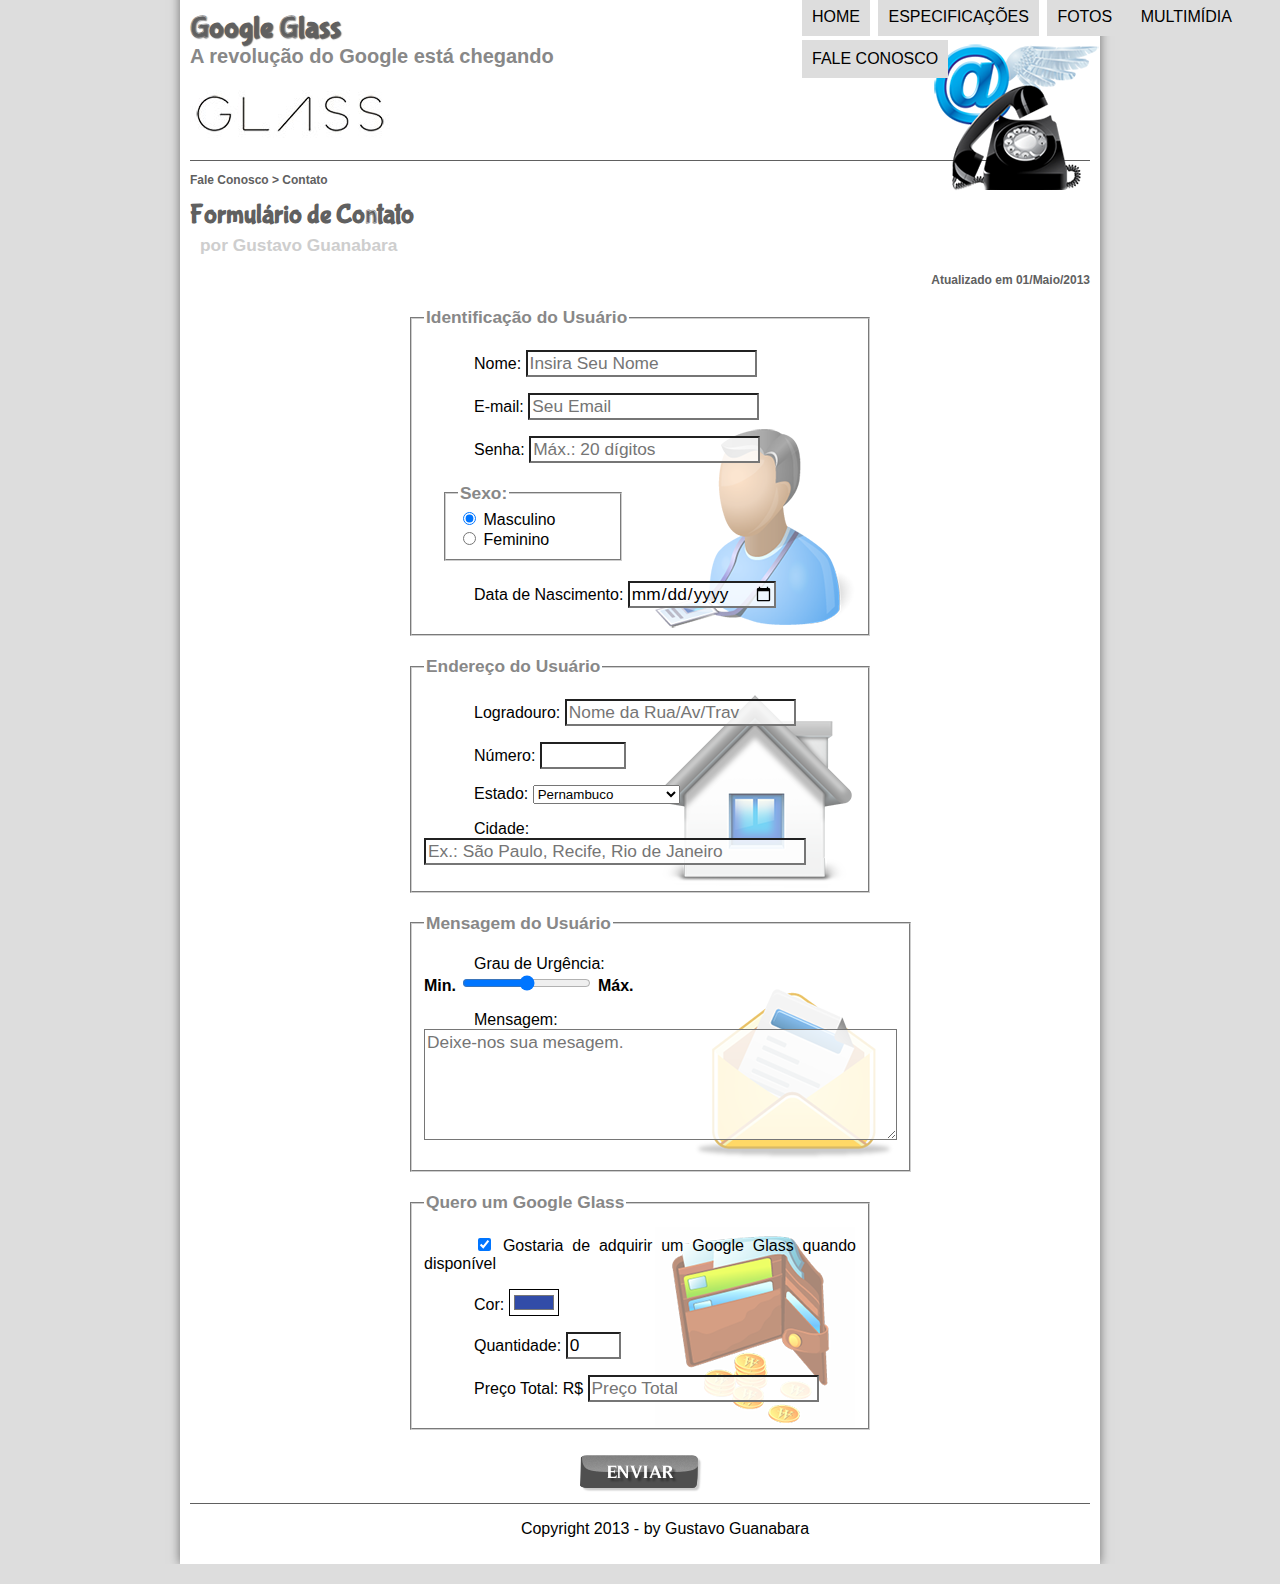
<file: fale-conosco.html>
<!DOCTYPE html>
<html lang="pt-BR">
<head>
    <meta charset="UTF-8">
    <meta http-equiv="X-UA-Compatible" content="IE=edge">
    <meta name="viewport" content="width=device-width, initial-scale=1.0">
    <title>Tudo Sobre Google Glass</title>

    <link rel="stylesheet" href="_css/estilo.css">
    <link rel="stylesheet" href="_css/form.css">
</head>
<body>
    <div id="interface">
        <header id="cabecalho">

            <h1>Google Glass</h1>
            <h2>A revolução do Google está chegando</h2>

            <img id="icone" src="_imagens/contato.png" alt="Óculos Google Glass">

            <nav id="menu">
                <h1>Menu Principal</h1>

                <ul>
                    <li onmouseover="mudarFoto('_imagens/home.png')" onmouseout="mudarFoto('_imagens/contato.png')"><a href="index.html">Home</a></li>

                    <li onmouseover="mudarFoto('_imagens/especificacoes.png')" onmouseout="mudarFoto('_imagens/contato.png')"><a href="specs.html">Especificações</a></li>

                    <li onmouseover="mudarFoto('_imagens/fotos.png')" onmouseout="mudarFoto('_imagens/contato.png')"><a href="fotos.html">fotos</a></li>

                    <li onmouseover="mudarFoto('_imagens/multimidia.png')" onmouseout="mudarFoto('_imagens/contato.png')"><a href="multimidia.html">Multimídia</a></li>

                    <li onmouseover="mudarFoto('_imagens/contato.png')" onmouseout="mudarFoto('_imagens/contato.png')"><a href="fale-conosco.html">Fale conosco</a></li>
                </ul>
            </nav>
        </header>

        <section id="corpo-full">
            <article id="noticia-principal">
                <header id="cabecalho-artigo">
                    <h3>Fale Conosco > Contato</h3>
                    <h1>Formulário de Contato</h1>
                    <h2>por Gustavo Guanabara</h2>
                    <h3 class="direita">Atualizado em 01/Maio/2013</h3>
                </header>

                <form id="fContato" method="post" oninput="calc()">
                    <fieldset id="usuario">
                        <legend>Identificação do Usuário</legend>
                            <p>
                                <label for="cNome">Nome:</label>
                                <input type="text" name="tNome" id="cNome" placeholder="Insira Seu Nome">
                            </p>

                            <p>
                                <label for="cEmail">E-mail:</label> <input type="email" name="tEmail" id="cEmail" placeholder="Seu Email">
                            </p>

                            <p>
                                <label for="cSenha">Senha:</label> <input type="password" name="tSenha" id="cSenha" maxlength="20" placeholder="Máx.: 20 dígitos">
                            </p>
                        <fieldset id="sexo">
                            <legend>Sexo:</legend>
                            <input type="radio" name="tSexo" id="cMasc" checked>
                            <label for="cMasc">Masculino</label><br>

                            <input type="radio" name="tSexo" id="cFem">
                            <label for="cFem">Feminino</label>
                        </fieldset>
                            <p>
                                <label for="cData">Data de Nascimento:</label>
                                <input type="date" name="tData" id="cData">
                            </p>
                        </fieldset>

                    <fieldset id="endereco">
                        <legend>Endereço do Usuário</legend>
                        <p>
                            <label for="cRua">Logradouro:</label>
                            <input type="text" name="tRua" id="cRua" placeholder="Nome da Rua/Av/Trav">
                        </p>

                        <p>
                            <label for="cNum"> Número:</label>
                            <input type="number" name="tNum" id="cNum" min="0" max="9999">
                        </p>

                        <p>
                            <label for="cEst">Estado:</label>
                            <select name="tEst" id="cEst">
                                <optgroup label="Sudeste">
                                    <option value="RJ">Rio de Janeiro</option>
                                    <option value="SP">São Paulo</option>
                                    <option value="MG">Minas Gerais</option>
                                </optgroup>

                                <optgroup label="Sul">
                                    <option value="PR">Paraná</option>
                                    <option value="SC">Santa Catarina</option>
                                    <option value="RS">Rio Grande do Sul</option>
                                </optgroup>

                                <optgroup label="Nordeste">
                                    <option value="PE" selected>Pernambuco</option>
                                    <option value="BA">Bahia</option>
                                    <option value="CE">Ceará</option>
                                </optgroup>
                            </select>
                        </p>

                        <p>
                            <label for="cCid">Cidade:</label>
                            <input type="text" name="tCid" id="cCid" placeholder="Ex.: São Paulo, Recife, Rio de Janeiro" size="35" list="cidades">
                            <datalist id="cidades">
                                <option value="Rio de Janeiro"></option>
                                <option value="Nova Iguaçu"></option>
                                <option value="Niterói"></option>
                                <option value="Belfort Roxo"></option>
                                <option value="Recife"></option>
                                <option value="Olinda"></option>
                                <option value="João Pessoa"></option>
                            </datalist>
                        </p>
                    </fieldset>

                    <fieldset id="mensagem">
                        <legend>Mensagem do Usuário</legend>
                        <p>
                            <label for="cUrg">Grau de Urgência:</label><br>
                            <strong>Min.</strong>
                            <input type="range" name="tUrg" id="cUrg" min="0" max="10">
                            <strong>Máx.</strong>
                        </p>

                        <p>
                            <label for="cMsg">Mensagem:</label>
                            <textarea name="tMsg" id="cMsg" cols="45" rows="5" placeholder="Deixe-nos sua mesagem."></textarea>
                        </p>
                    </fieldset>

                    <fieldset id="pedido">
                        <legend>Quero um Google Glass</legend>
                        <p>
                            <input type="checkbox" name="tPed" id="cPed" checked>
                            <label for="cPed">Gostaria de adquirir um Google Glass quando disponível</label>
                        </p>

                        <p>
                            <label for="cCor">Cor:</label>
                            <input type="color" name="tCor" id="cCor" value="#324ca8">
                        </p>

                        <p>
                            <label for="cQtd">Quantidade:</label>
                            <input type="number" name="tQtd" id="cQtd" min="0" max="5" value="0">
                        </p>

                        <p>
                            <label for="cTot">Preço Total: R$</label>
                            <input type="text" name="tTot" id="cTot" readonly placeholder="Preço Total">
                        </p>
                    </fieldset>

                    <input class="btn" type="image" src="_imagens/botao-enviar.png">
                </form>
            </article>
        </section>

        <footer id="rodape">
            <p>Copyright 2013 - by Gustavo Guanabara</p>
        </footer>
    </div>

    <script src="_javascript/funcoes.js"></script>

    <script>
        function calc() {
            var qtd = parseInt(document.querySelector('#cQtd').value)
            var tot = qtd * 1500

            document.querySelector('#cTot').value = tot
        }
    </script>
</body>
</html>
</file>
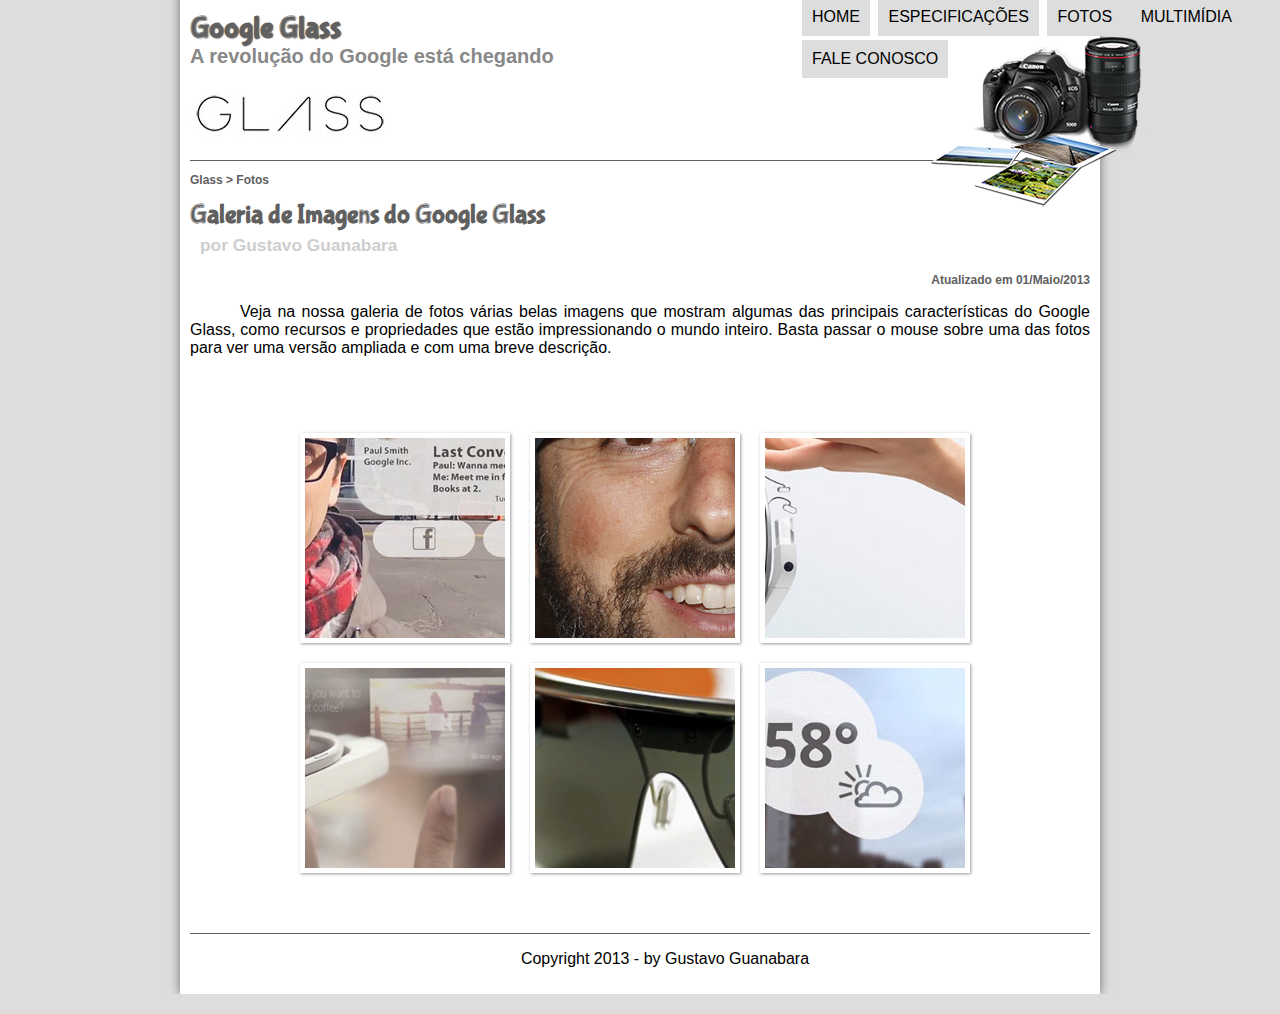
<file: fotos.html>
<!DOCTYPE html>
<html lang="pt-BR">
<head>
    <meta charset="UTF-8">
    <meta http-equiv="X-UA-Compatible" content="IE=edge">
    <meta name="viewport" content="width=device-width, initial-scale=1.0">
    <title>Tudo Sobre Google Glass</title>

    <link rel="stylesheet" href="_css/estilo.css">
    <link rel="stylesheet" href="_css/fotos.css">
</head>
<body>
    <div id="interface">

        <header id="cabecalho">

            <h1>Google Glass</h1>
            <h2>A revolução do Google está chegando</h2>

            <img id="icone" src="_imagens/fotos.png" alt="Óculos Google Glass">

            <nav id="menu">
                <h1>Menu Principal</h1>

                <ul>
                    <li onmouseover="mudarFoto('_imagens/home.png')" onmouseout="mudarFoto('_imagens/fotos.png')"><a href="index.html">Home</a></li>

                    <li onmouseover="mudarFoto('_imagens/especificacoes.png')" onmouseout="mudarFoto('_imagens/fotos.png')"><a href="specs.html">Especificações</a></li>

                    <li onmouseover="mudarFoto('_imagens/fotos.png')" onmouseout="mudarFoto('_imagens/fotos.png')"><a href="fotos.html">fotos</a></li>

                    <li onmouseover="mudarFoto('_imagens/multimidia.png')" onmouseout="mudarFoto('_imagens/fotos.png')"><a href="multimidia.html">Multimídia</a></li>

                    <li onmouseover="mudarFoto('_imagens/contato.png')" onmouseout="mudarFoto('_imagens/fotos.png')"><a href="fale-conosco.html">Fale conosco</a></li>
                </ul>
            </nav>
        </header>

        <section id="corpo-full">
            <article id="noticia-principal">
                <header id="cabecalho-artigo">
                    <h3>Glass > Fotos</h3>
                    <h1>Galeria de Imagens do Google Glass</h1>
                    <h2>por Gustavo Guanabara</h2>
                    <h3 class="direita">Atualizado em 01/Maio/2013</h3>
                </header>

                <p>
                    Veja na nossa galeria de fotos várias belas imagens que mostram algumas das principais características do Google Glass, como recursos e propriedades que estão impressionando o mundo inteiro. Basta passar o mouse sobre uma das fotos para ver uma versão ampliada e com uma breve descrição.
                </p>
                
                <ul id="album-fotos">
                    <li id="foto01"><span>Agenda e lembretes</span></li>
                    <li id="foto02"><span>Sergey Brin usando o Glass</span></li>
                    <li id="foto03"><span>Leve e compacto</span></li>
                    <li id="foto04"><span>Sensação de uma tela de 50"</span></li>
                    <li id="foto05"><span>Vários tipos de lente</span></li>
                    <li id="foto06"><span>Informações importantes</span></li>
                </ul>
            </article>
        </section>

        <footer id="rodape">
            <p>Copyright 2013 - by Gustavo Guanabara</p>
        </footer>

    </div>

    <script src="_javascript/funcoes.js"></script>

</body>
</html>
</file>
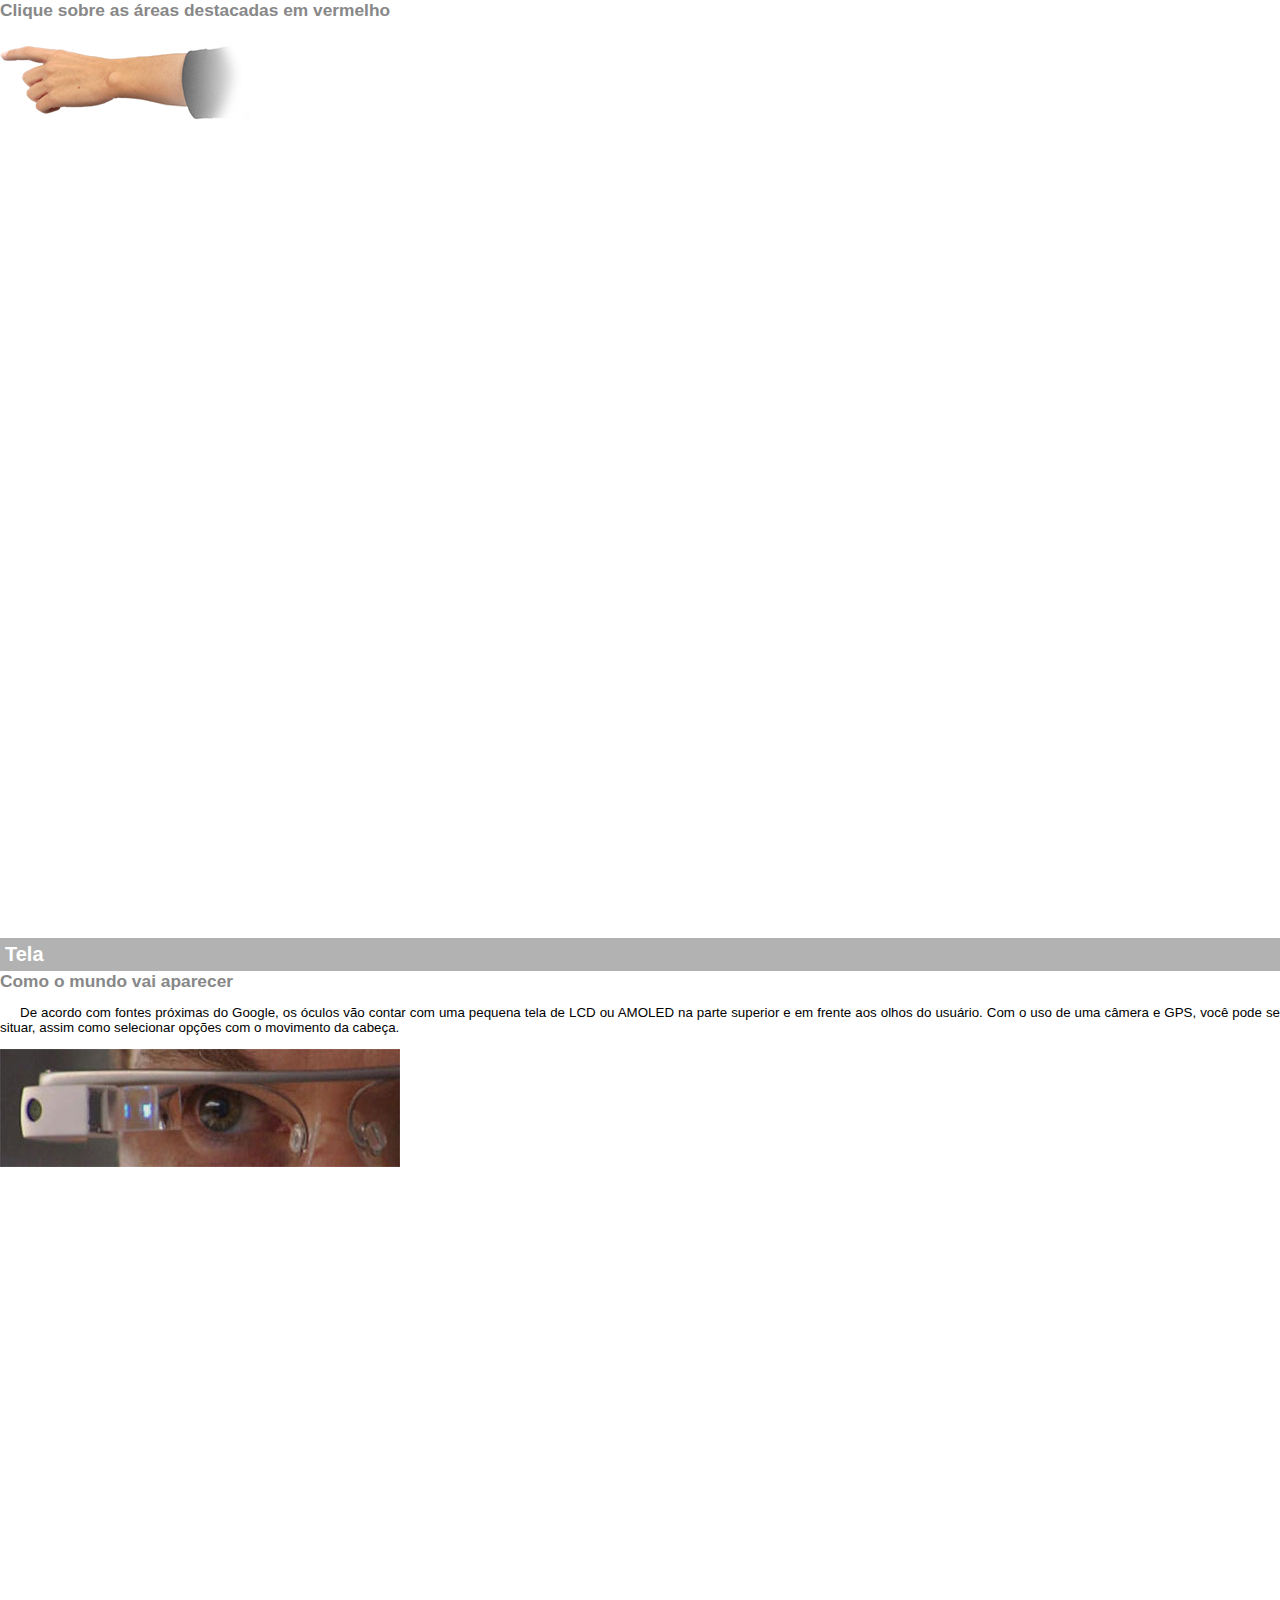
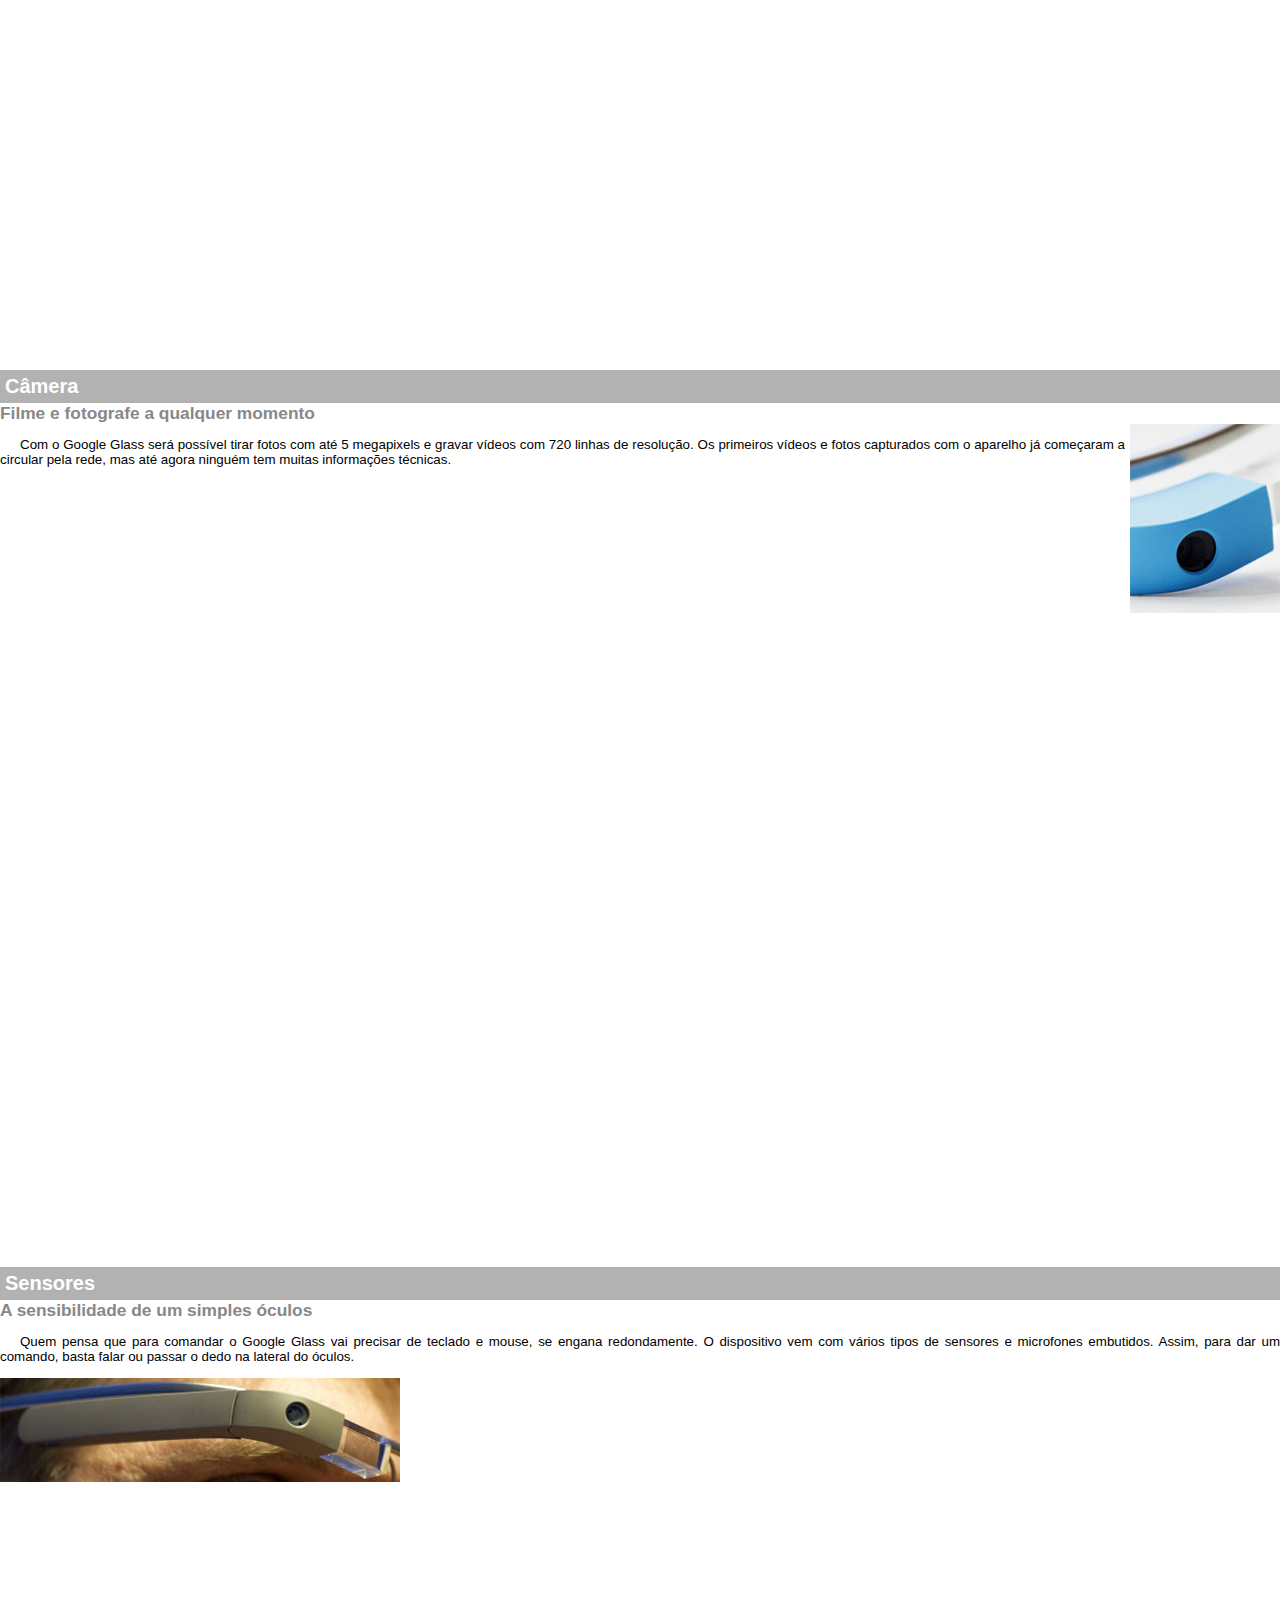
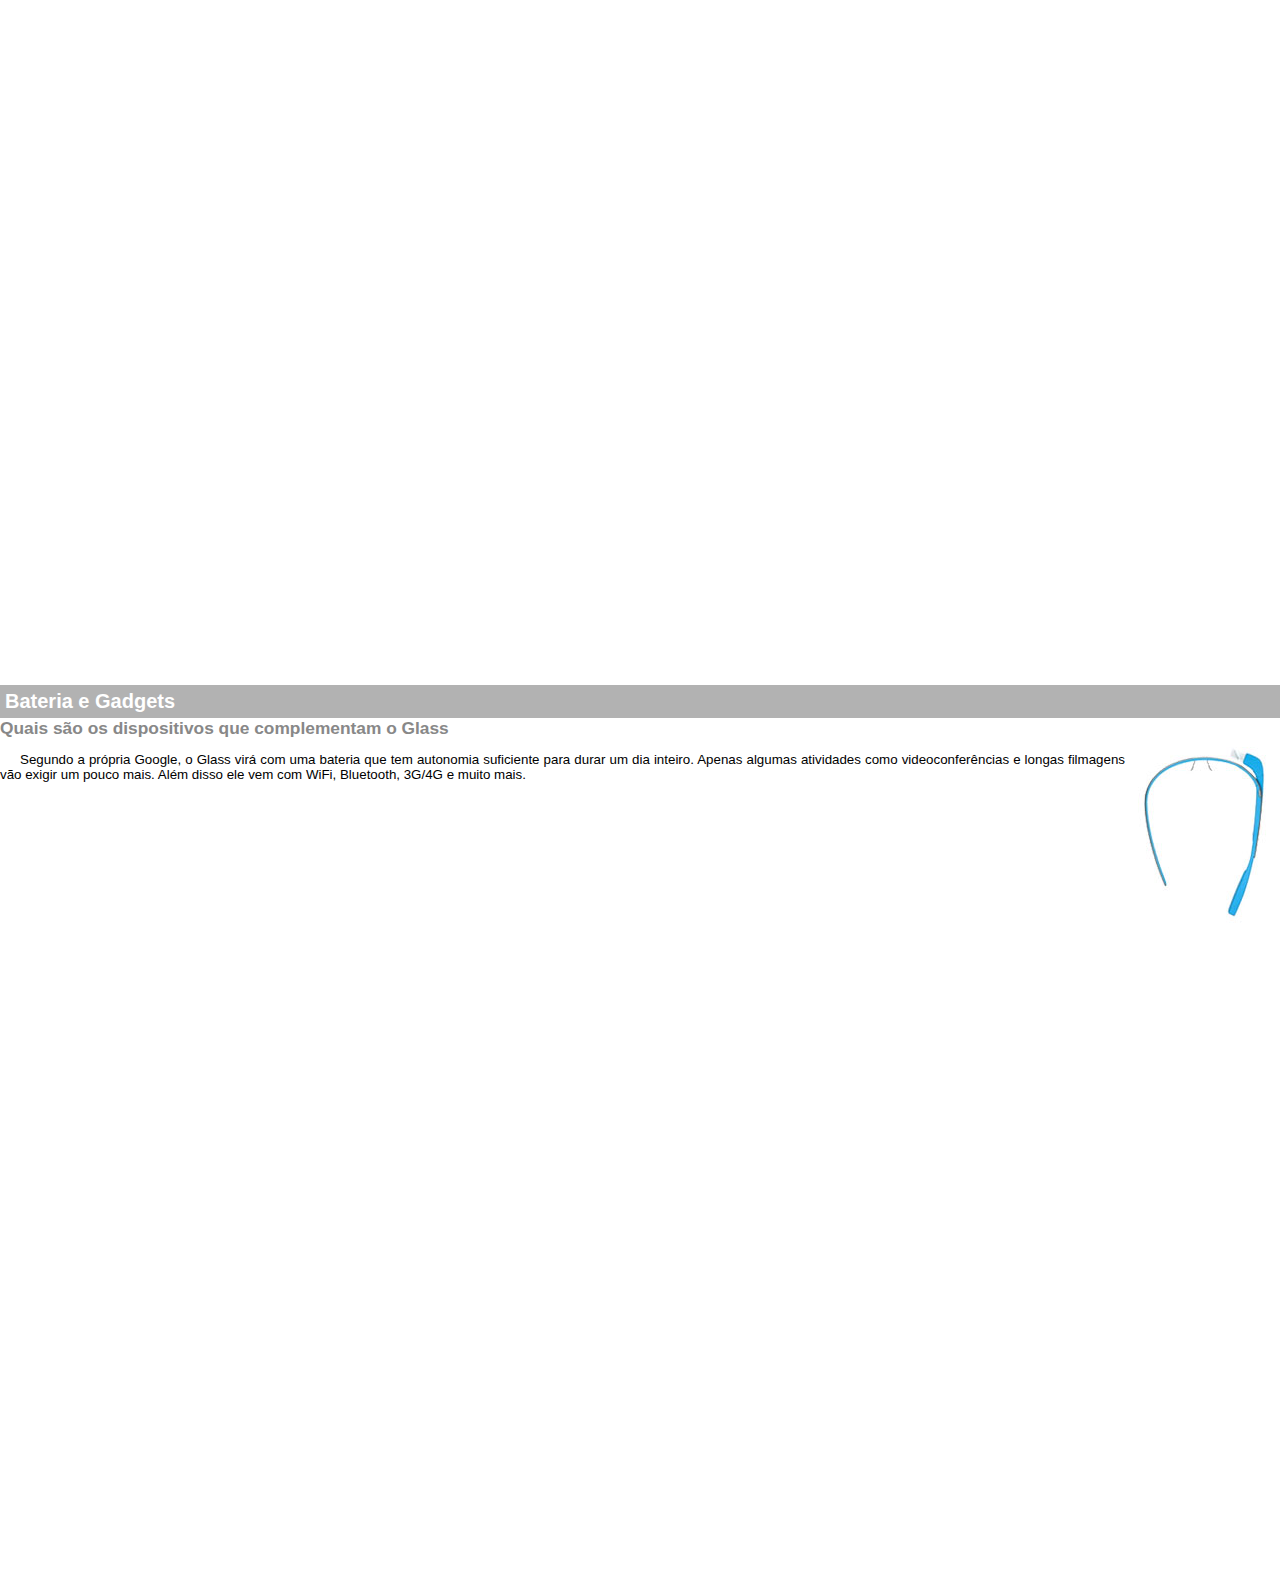
<file: google-glass.html>
<!DOCTYPE html>
<html lang="pt-BR">
<head>
    <meta charset="UTF-8">
    <meta http-equiv="X-UA-Compatible" content="IE=edge">
    <meta name="viewport" content="width=device-width, initial-scale=1.0">
    <title>Google Glass</title>

    <style>
        body {
            font-family: Arial, Helvetica, sans-serif;
            font-size: 10pt;
            margin: 0px;
            padding: 0px;
            overflow: hidden;
        }

        p {
            text-align: justify;
            text-indent: 20px;
        }

        article h1 {
            font-size: 15pt;
            color: white;
            background-color: rgba(0, 0, 0, .3);
            padding: 5px;
            margin: 0px;
        }

        article h2 {
            font-size: 13pt;
            color: #888888;
            margin: 0px;
        }

        article {
            margin-bottom: 800px;
        }

        img.img-dir {
            display: block;
            float: right;
            margin-left: 5px;
        }
    </style>
</head>
<body>
    <article id="topo">
        <header>
            <h2>Clique sobre as áreas destacadas em vermelho</h2>
        </header>
        
        <img src="_imagens/mao.png" alt="Mão apontado para esquerda">

    </article>

    <article id="tela">
        <header>
            <h1>Tela</h1>
            <h2>Como o mundo vai aparecer</h2>
        </header>

        <p>
            De acordo com fontes próximas do Google, os óculos vão contar com uma pequena tela de LCD ou AMOLED na parte superior e em frente aos olhos do usuário. Com o uso de uma câmera e GPS, você pode se situar, assim como selecionar opções com o movimento da cabeça.
        </p>

        <img src="_imagens/det-tela.jpg" alt="Tela do Google Glass">
    </article>

    <article id="camera">

        <header>
            <h1>Câmera</h1>
            <h2>Filme e fotografe a qualquer momento</h2>
        </header>

        <img class="img-dir" src="_imagens/det-camera.jpg" alt="Câmera do Google Glass">

        <p>
            Com o Google Glass será possível tirar fotos com até 5 megapixels e gravar vídeos com 720 linhas de resolução. Os primeiros vídeos e fotos capturados com o aparelho já começaram a circular pela rede, mas até agora ninguém tem muitas informações técnicas.
        </p>
    </article>

    <article id="sensores">

        <header>
            <h1>Sensores</h1>
            <h2>A sensibilidade de um simples óculos</h2>
        </header>

        <p>
            Quem pensa que para comandar o Google Glass vai precisar de teclado e mouse, se engana redondamente. O dispositivo vem com vários tipos de sensores e microfones embutidos. Assim, para dar um comando, basta falar ou passar o dedo na lateral do óculos.
        </p>

        <img src="_imagens/det-touch.jpg" alt="Sensores do Google Glass">
    </article>

    <article id="gadgets">

        <header>
            <h1>Bateria e Gadgets</h1>
            <h2>Quais são os dispositivos que complementam o Glass</h2>
        </header>

        <img class="img-dir" src="_imagens/det-bateria.jpg" alt="Bateria e Gadgets do Google Glass">

        <p>
            Segundo a própria Google, o Glass virá com uma bateria que tem autonomia suficiente para durar um dia inteiro. Apenas algumas atividades como videoconferências e longas filmagens vão exigir um pouco mais. Além disso ele vem com WiFi, Bluetooth, 3G/4G e muito mais.
        </p>
</article>

</body>
</html>
</file>
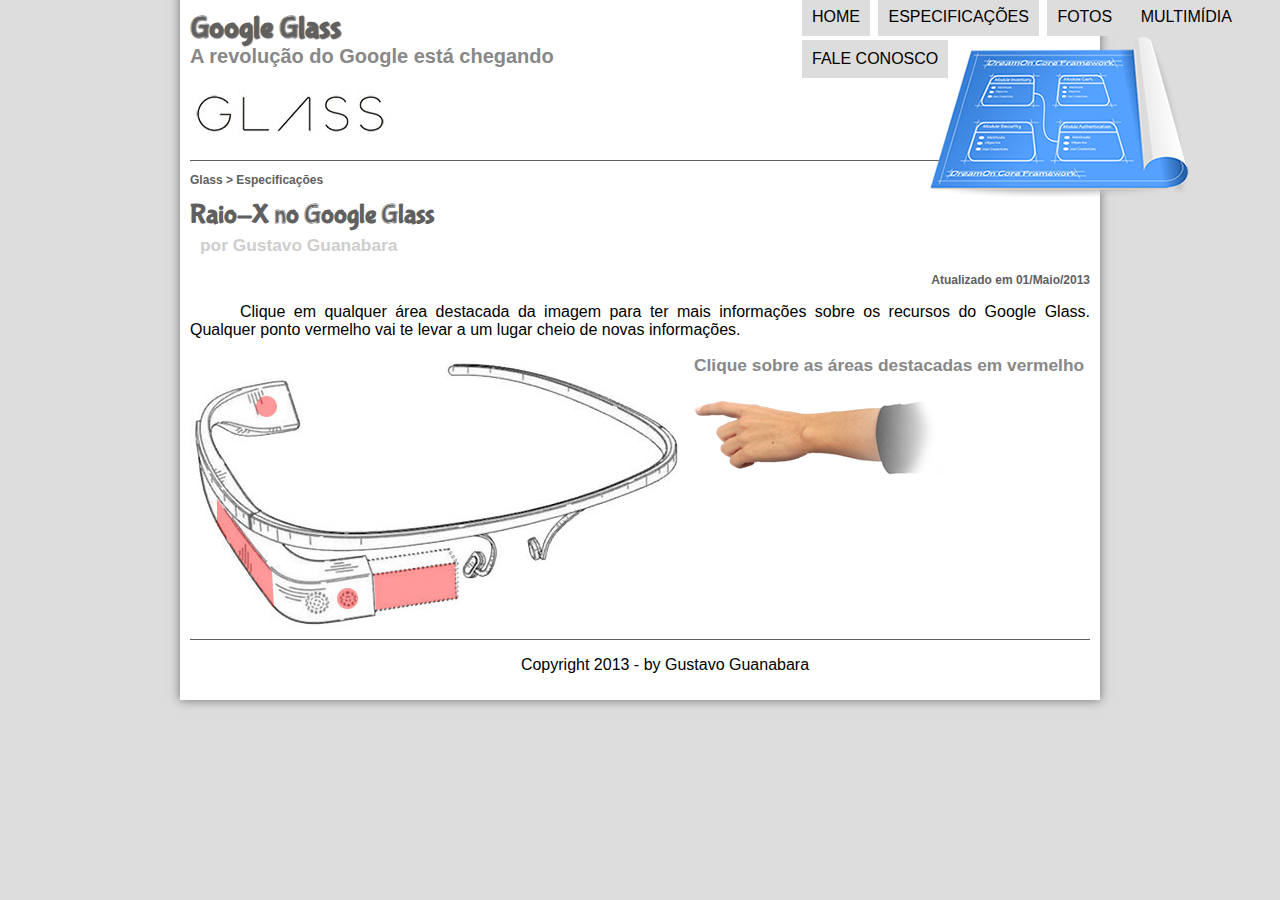
<file: specs.html>
<!DOCTYPE html>
<html lang="pt-BR">
<head>
    <meta charset="UTF-8">
    <meta http-equiv="X-UA-Compatible" content="IE=edge">
    <meta name="viewport" content="width=device-width, initial-scale=1.0">
    <title>Tudo Sobre Google Glass</title>

    <link rel="stylesheet" href="_css/estilo.css">
    <link rel="stylesheet" href="_css/specs.css">
</head>
<body>
    <div id="interface">
        <header id="cabecalho">

            <h1>Google Glass</h1>
            <h2>A revolução do Google está chegando</h2>

            <img id="icone" src="_imagens/especificacoes.png" alt="Óculos Google Glass">

            <nav id="menu">
                <h1>Menu Principal</h1>

                <ul>
                    <li onmouseover="mudarFoto('_imagens/home.png')" onmouseout="mudarFoto('_imagens/especificacoes.png')"><a href="index.html">Home</a></li>

                    <li onmouseover="mudarFoto('_imagens/especificacoes.png')" onmouseout="mudarFoto('_imagens/especificacoes.png')"><a href="specs.html">Especificações</a></li>

                    <li onmouseover="mudarFoto('_imagens/fotos.png')" onmouseout="mudarFoto('_imagens/especificacoes.png')"><a href="fotos.html">fotos</a></li>

                    <li onmouseover="mudarFoto('_imagens/multimidia.png')" onmouseout="mudarFoto('_imagens/especificacoes.png')"><a href="multimidia.html">Multimídia</a></li>

                    <li onmouseover="mudarFoto('_imagens/contato.png')" onmouseout="mudarFoto('_imagens/especificacoes.png')"><a href="fale-conosco.html">Fale conosco</a></li>
                </ul>
            </nav>
        </header>

        <section id="corpo-full">
            <article id="noticia-principal">
                <header id="cabecalho-artigo">
                    <h3>Glass > Especificações</h3>
                    <h1>Raio-X no Google Glass</h1>
                    <h2>por Gustavo Guanabara</h2>
                    <h3 class="direita">Atualizado em 01/Maio/2013</h3>
                </header>
                
                <p>
                    Clique em qualquer área destacada da imagem para ter mais informações sobre os recursos do Google Glass. Qualquer ponto vermelho vai te levar a um lugar cheio de novas informações.
                </p>

                <section id="conteudo">
                    <img src="_imagens/glass-esquema-marcado.jpg" usemap="#meumapa">
                    <map name="meumapa">
                        <area shape="circle" coords="158,243,11" href="google-glass.html#camera" target="janela">

                        <area shape="circle" coords="77,50,11" href="google-glass.html#gadgets" target="janela">

                        <area shape="poly" coords="181,219,265,208,268,243,185,256" href="google-glass.html#tela" target="janela">

                        <area shape="poly" coords="84,253,24,168,28,143,84,215" href="google-glass.html#sensores" target="janela">
                    </map>
                    <iframe id="frame-spec" name="janela" src="google-glass.html" frameborder="0"></iframe>
                </section>
            </article>
        </section>

        <footer id="rodape">
            <p>Copyright 2013 - by Gustavo Guanabara</p>
        </footer>
    </div>
    <script src="_javascript/funcoes.js"></script>
</body>
</html>
</file>
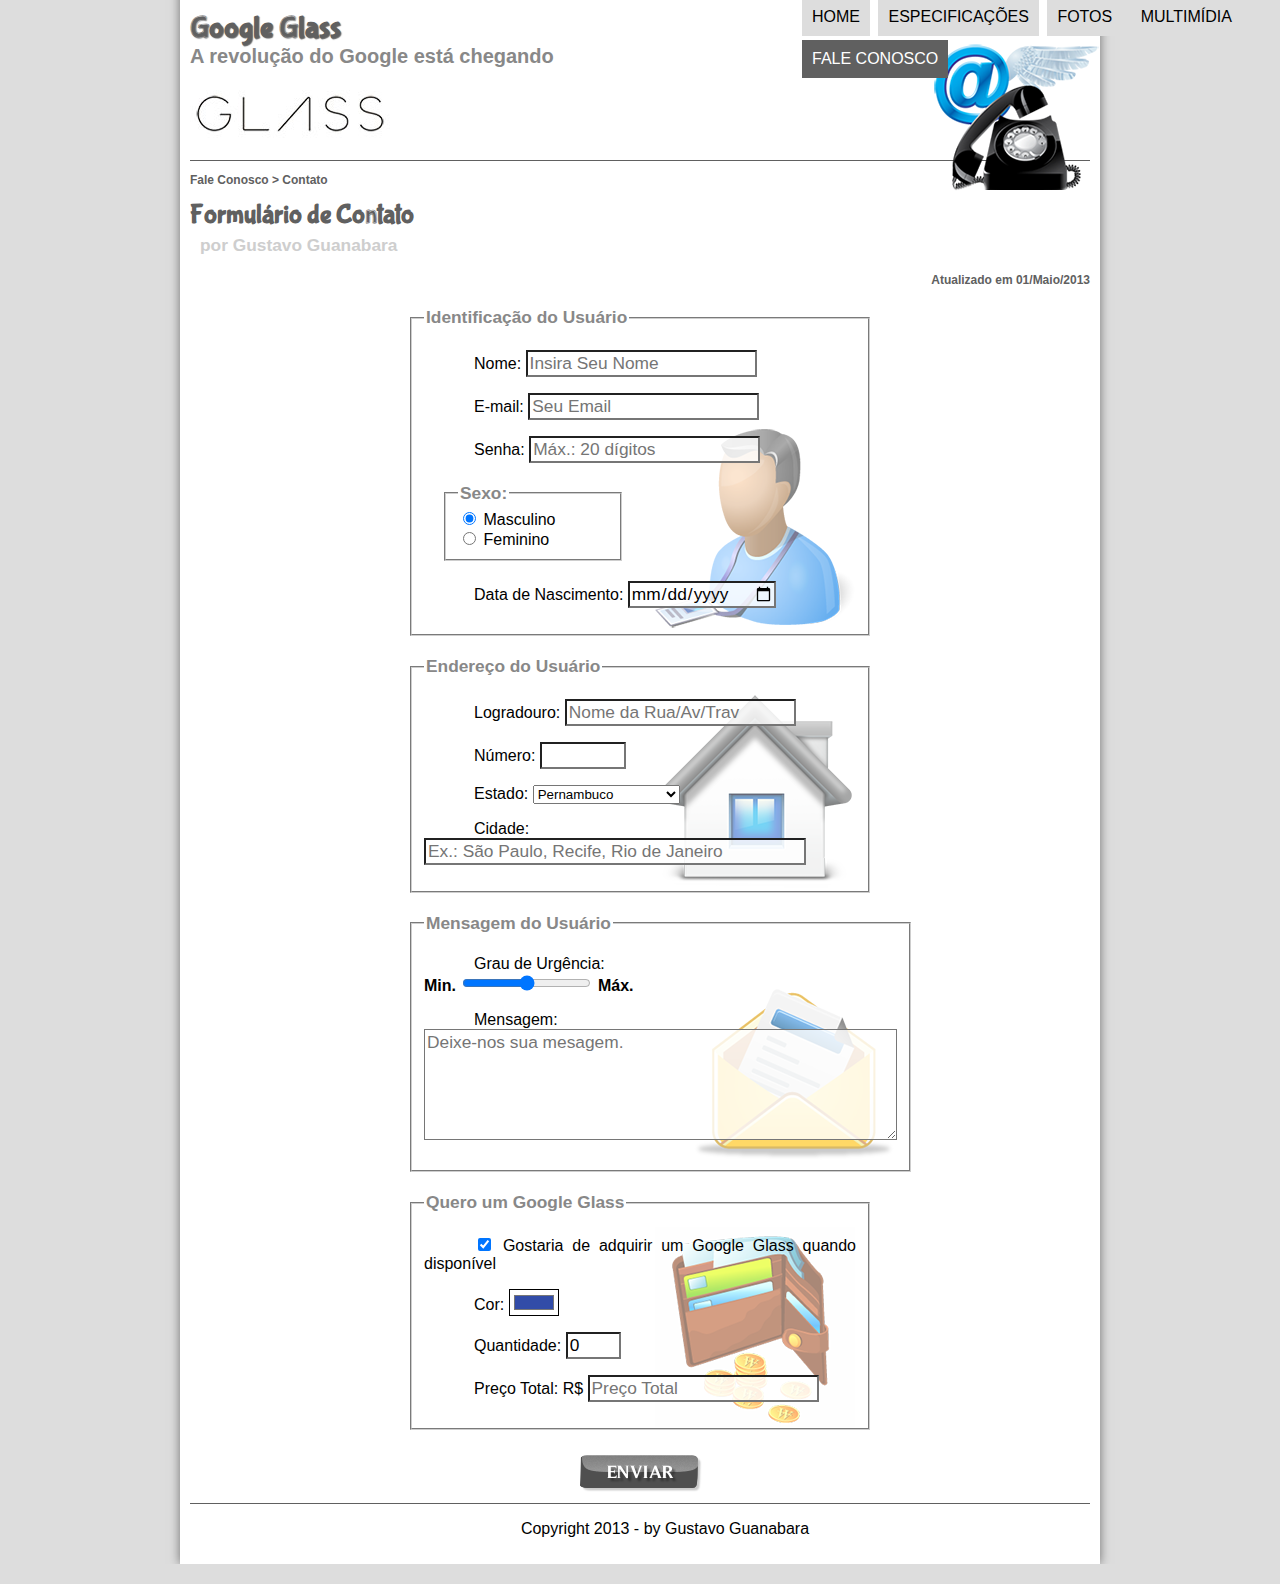
<file: _html/fale-conosco.html>
<!DOCTYPE html>
<html lang="pt-BR">
<head>
    <meta charset="UTF-8">
    <meta http-equiv="X-UA-Compatible" content="IE=edge">
    <meta name="viewport" content="width=device-width, initial-scale=1.0">
    <title>Tudo Sobre Google Glass</title>

    <link rel="shortcut icon" href="../_imagens/glass.png" type="image/x-icon">
    <link rel="stylesheet" href="../_css/estilo.css">
    <link rel="stylesheet" href="../_css/form.css">
</head>
<body>
    <div id="interface">
        <header id="cabecalho">

            <h1>Google Glass</h1>
            <h2>A revolução do Google está chegando</h2>

            <img id="icone" src="../_imagens/contato.png" alt="Óculos Google Glass">

            <nav id="menu">
                <h1>Menu Principal</h1>

                <ul>
                    <li onmouseover="mudarFoto('../_imagens/home.png')" onmouseout="mudarFoto('../_imagens/contato.png')"><a href="index.html">Home</a></li>

                    <li onmouseover="mudarFoto('../_imagens/especificacoes.png')" onmouseout="mudarFoto('../_imagens/contato.png')"><a href="specs.html">Especificações</a></li>

                    <li onmouseover="mudarFoto('../_imagens/fotos.png')" onmouseout="mudarFoto('../_imagens/contato.png')"><a href="fotos.html">fotos</a></li>

                    <li onmouseover="mudarFoto('../_imagens/multimidia.png')" onmouseout="mudarFoto('../_imagens/contato.png')"><a href="multimidia.html">Multimídia</a></li>

                    <li onmouseover="mudarFoto('../_imagens/contato.png')" onmouseout="mudarFoto('../_imagens/contato.png')" style="background-color: #606060;"><a href="fale-conosco.html" style="color: white;">Fale conosco</a></li>
                </ul>
            </nav>
        </header>

        <section id="corpo-full">
            <article id="noticia-principal">
                <header id="cabecalho-artigo">
                    <h3>Fale Conosco > Contato</h3>
                    <h1>Formulário de Contato</h1>
                    <h2>por Gustavo Guanabara</h2>
                    <h3 class="direita">Atualizado em 01/Maio/2013</h3>
                </header>

                <form id="fContato" method="post" oninput="calc()">
                    <fieldset id="usuario">
                        <legend>Identificação do Usuário</legend>
                            <p>
                                <label for="cNome">Nome:</label>
                                <input type="text" name="tNome" id="cNome" placeholder="Insira Seu Nome">
                            </p>

                            <p>
                                <label for="cEmail">E-mail:</label> <input type="email" name="tEmail" id="cEmail" placeholder="Seu Email">
                            </p>

                            <p>
                                <label for="cSenha">Senha:</label> <input type="password" name="tSenha" id="cSenha" maxlength="20" placeholder="Máx.: 20 dígitos">
                            </p>
                        <fieldset id="sexo">
                            <legend>Sexo:</legend>
                            <input type="radio" name="tSexo" id="cMasc" checked>
                            <label for="cMasc">Masculino</label><br>

                            <input type="radio" name="tSexo" id="cFem">
                            <label for="cFem">Feminino</label>
                        </fieldset>
                            <p>
                                <label for="cData">Data de Nascimento:</label>
                                <input type="date" name="tData" id="cData">
                            </p>
                        </fieldset>

                    <fieldset id="endereco">
                        <legend>Endereço do Usuário</legend>
                        <p>
                            <label for="cRua">Logradouro:</label>
                            <input type="text" name="tRua" id="cRua" placeholder="Nome da Rua/Av/Trav">
                        </p>

                        <p>
                            <label for="cNum"> Número:</label>
                            <input type="number" name="tNum" id="cNum" min="0" max="9999">
                        </p>

                        <p>
                            <label for="cEst">Estado:</label>
                            <select name="tEst" id="cEst">
                                <optgroup label="Sudeste">
                                    <option value="RJ">Rio de Janeiro</option>
                                    <option value="SP">São Paulo</option>
                                    <option value="MG">Minas Gerais</option>
                                </optgroup>

                                <optgroup label="Sul">
                                    <option value="PR">Paraná</option>
                                    <option value="SC">Santa Catarina</option>
                                    <option value="RS">Rio Grande do Sul</option>
                                </optgroup>

                                <optgroup label="Nordeste">
                                    <option value="PE" selected>Pernambuco</option>
                                    <option value="BA">Bahia</option>
                                    <option value="CE">Ceará</option>
                                </optgroup>
                            </select>
                        </p>

                        <p>
                            <label for="cCid">Cidade:</label>
                            <input type="text" name="tCid" id="cCid" placeholder="Ex.: São Paulo, Recife, Rio de Janeiro" size="35" list="cidades">
                            <datalist id="cidades">
                                <option value="Rio de Janeiro"></option>
                                <option value="Nova Iguaçu"></option>
                                <option value="Niterói"></option>
                                <option value="Belfort Roxo"></option>
                                <option value="Recife"></option>
                                <option value="Olinda"></option>
                                <option value="João Pessoa"></option>
                            </datalist>
                        </p>
                    </fieldset>

                    <fieldset id="mensagem">
                        <legend>Mensagem do Usuário</legend>
                        <p>
                            <label for="cUrg">Grau de Urgência:</label><br>
                            <strong>Min.</strong>
                            <input type="range" name="tUrg" id="cUrg" min="0" max="10">
                            <strong>Máx.</strong>
                        </p>

                        <p>
                            <label for="cMsg">Mensagem:</label>
                            <textarea name="tMsg" id="cMsg" cols="45" rows="5" placeholder="Deixe-nos sua mesagem."></textarea>
                        </p>
                    </fieldset>

                    <fieldset id="pedido">
                        <legend>Quero um Google Glass</legend>
                        <p>
                            <input type="checkbox" name="tPed" id="cPed" checked>
                            <label for="cPed">Gostaria de adquirir um Google Glass quando disponível</label>
                        </p>

                        <p>
                            <label for="cCor">Cor:</label>
                            <input type="color" name="tCor" id="cCor" value="#324ca8">
                        </p>

                        <p>
                            <label for="cQtd">Quantidade:</label>
                            <input type="number" name="tQtd" id="cQtd" min="0" max="5" value="0">
                        </p>

                        <p>
                            <label for="cTot">Preço Total: R$</label>
                            <input type="text" name="tTot" id="cTot" readonly placeholder="Preço Total">
                        </p>
                    </fieldset>

                    <input class="btn" type="image" src="../_imagens/botao-enviar.png">
                </form>
            </article>
        </section>

        <footer id="rodape">
            <p>Copyright 2013 - by Gustavo Guanabara</p>
        </footer>
    </div>

    <script src="../_javascript/funcoes.js"></script>

    <script>
        function calc() {
            var qtd = parseInt(document.querySelector('#cQtd').value)
            var tot = qtd * 1500

            document.querySelector('#cTot').value = tot
        }
    </script>
</body>
</html>
</file>
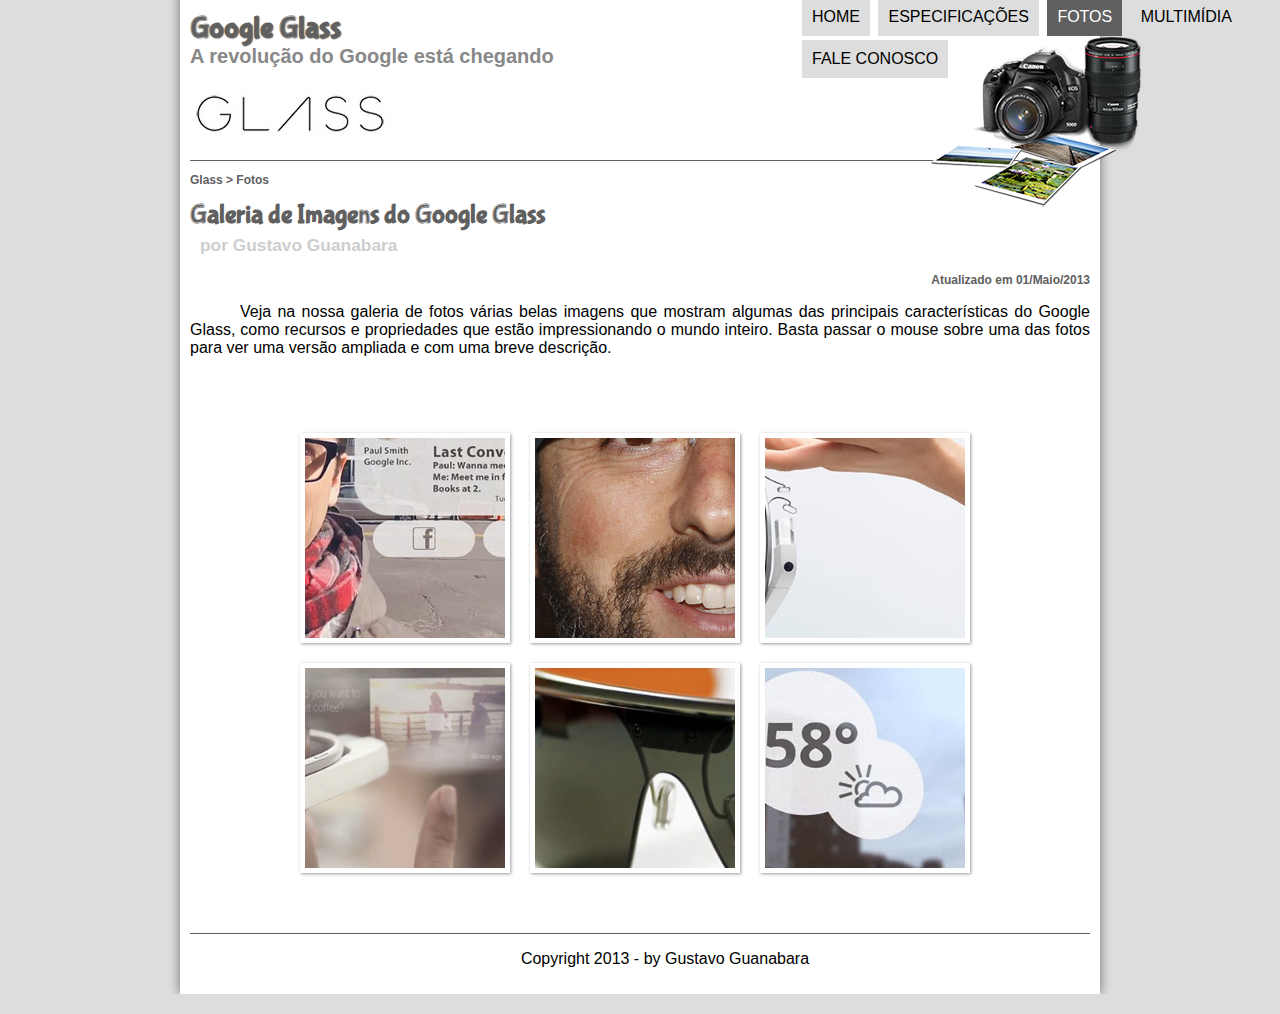
<file: _html/fotos.html>
<!DOCTYPE html>
<html lang="pt-BR">
<head>
    <meta charset="UTF-8">
    <meta http-equiv="X-UA-Compatible" content="IE=edge">
    <meta name="viewport" content="width=device-width, initial-scale=1.0">
    <title>Tudo Sobre Google Glass</title>

    <link rel="shortcut icon" href="../_imagens/glass.png" type="image/x-icon">
    <link rel="stylesheet" href="../_css/estilo.css">
    <link rel="stylesheet" href="../_css/fotos.css">
</head>
<body>
    <div id="interface">

        <header id="cabecalho">

            <h1>Google Glass</h1>
            <h2>A revolução do Google está chegando</h2>

            <img id="icone" src="../_imagens/fotos.png" alt="Óculos Google Glass">

            <nav id="menu">
                <h1>Menu Principal</h1>

                <ul>
                    <li onmouseover="mudarFoto('../_imagens/home.png')" onmouseout="mudarFoto('../_imagens/fotos.png')"><a href="index.html">Home</a></li>

                    <li onmouseover="mudarFoto('../_imagens/especificacoes.png')" onmouseout="mudarFoto('../_imagens/fotos.png')"><a href="specs.html">Especificações</a></li>

                    <li onmouseover="mudarFoto('../_imagens/fotos.png')" onmouseout="mudarFoto('../_imagens/fotos.png')" style="background-color: #606060;"><a href="fotos.html" style="color: white;">fotos</a></li>

                    <li onmouseover="mudarFoto('../_imagens/multimidia.png')" onmouseout="mudarFoto('../_imagens/fotos.png')"><a href="multimidia.html">Multimídia</a></li>

                    <li onmouseover="mudarFoto('../_imagens/contato.png')" onmouseout="mudarFoto('../_imagens/fotos.png')"><a href="fale-conosco.html">Fale conosco</a></li>
                </ul>
            </nav>
        </header>

        <section id="corpo-full">
            <article id="noticia-principal">
                <header id="cabecalho-artigo">
                    <h3>Glass > Fotos</h3>
                    <h1>Galeria de Imagens do Google Glass</h1>
                    <h2>por Gustavo Guanabara</h2>
                    <h3 class="direita">Atualizado em 01/Maio/2013</h3>
                </header>

                <p>
                    Veja na nossa galeria de fotos várias belas imagens que mostram algumas das principais características do Google Glass, como recursos e propriedades que estão impressionando o mundo inteiro. Basta passar o mouse sobre uma das fotos para ver uma versão ampliada e com uma breve descrição.
                </p>
                
                <ul id="album-fotos">
                    <li id="foto01"><span>Agenda e lembretes</span></li>
                    <li id="foto02"><span>Sergey Brin usando o Glass</span></li>
                    <li id="foto03"><span>Leve e compacto</span></li>
                    <li id="foto04"><span>Sensação de uma tela de 50"</span></li>
                    <li id="foto05"><span>Vários tipos de lente</span></li>
                    <li id="foto06"><span>Informações importantes</span></li>
                </ul>
            </article>
        </section>

        <footer id="rodape">
            <p>Copyright 2013 - by Gustavo Guanabara</p>
        </footer>

    </div>

    <script src="../_javascript/funcoes.js"></script>

</body>
</html>
</file>
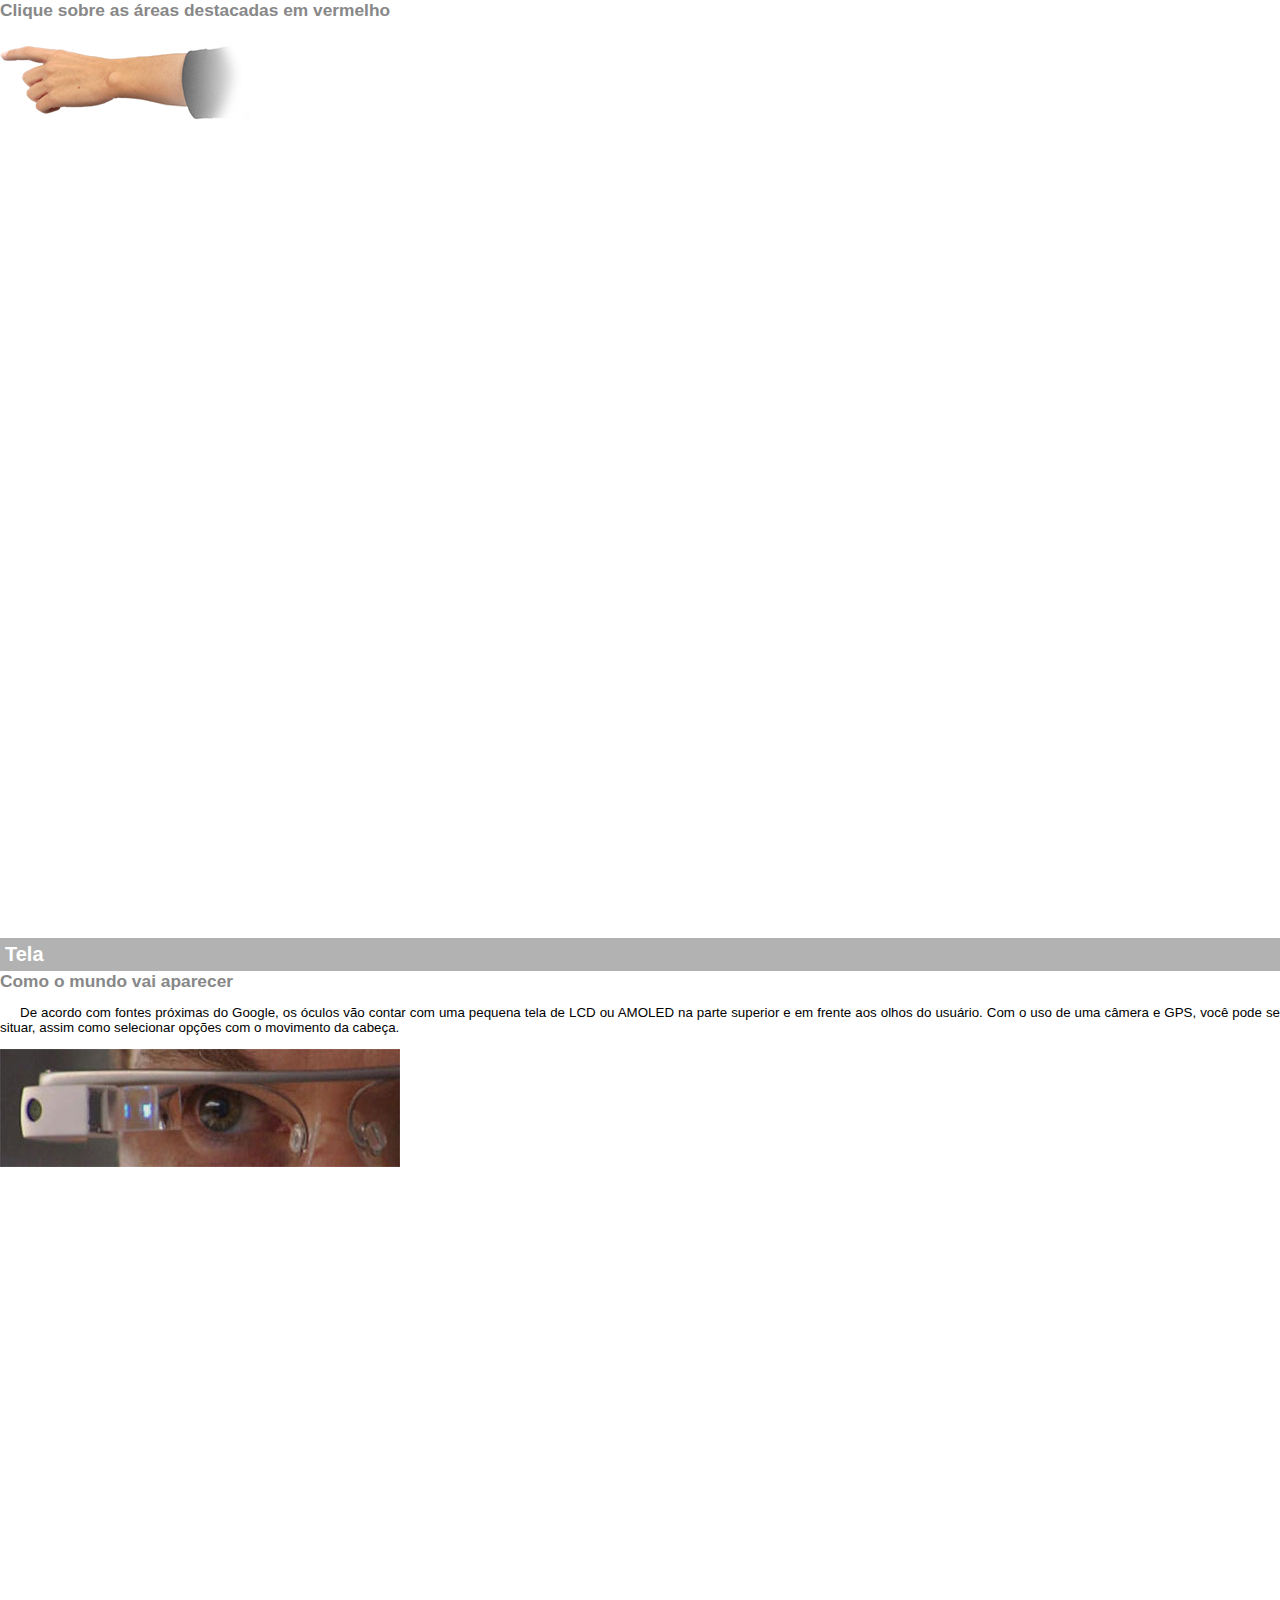
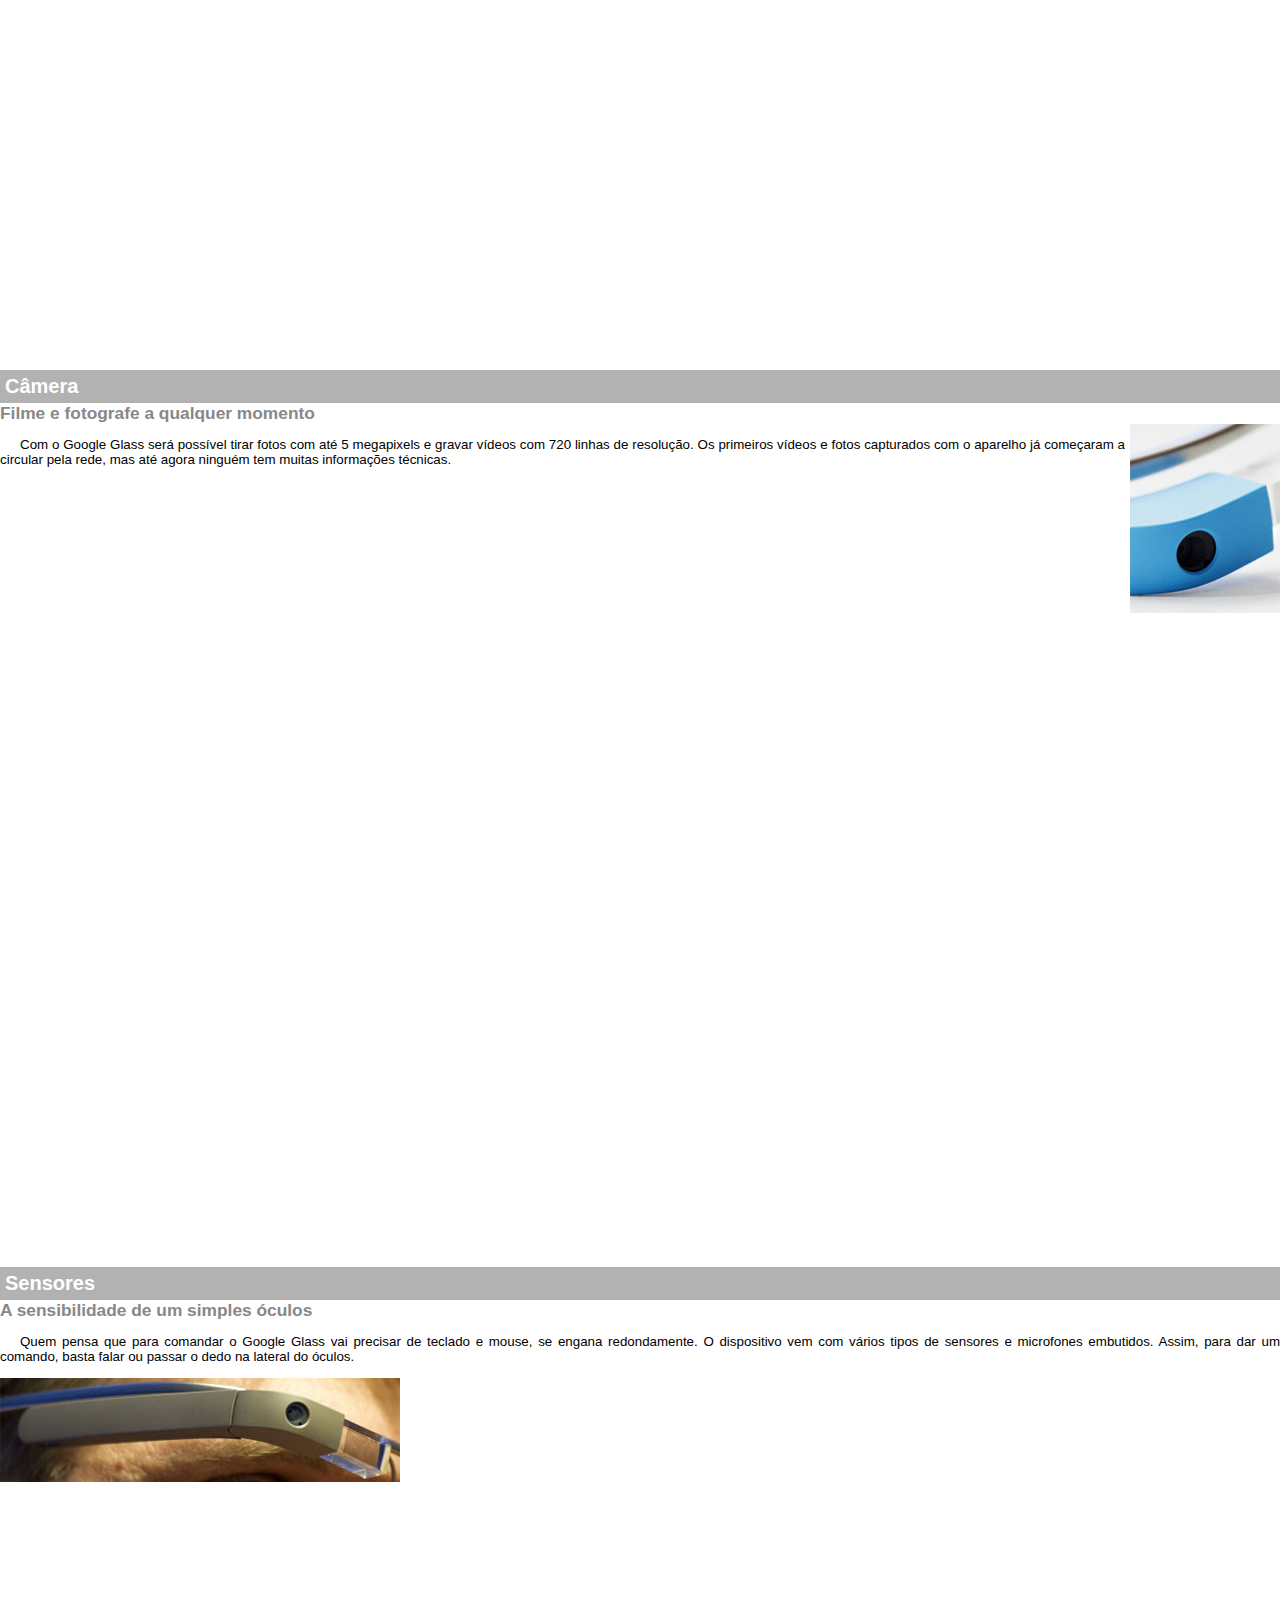
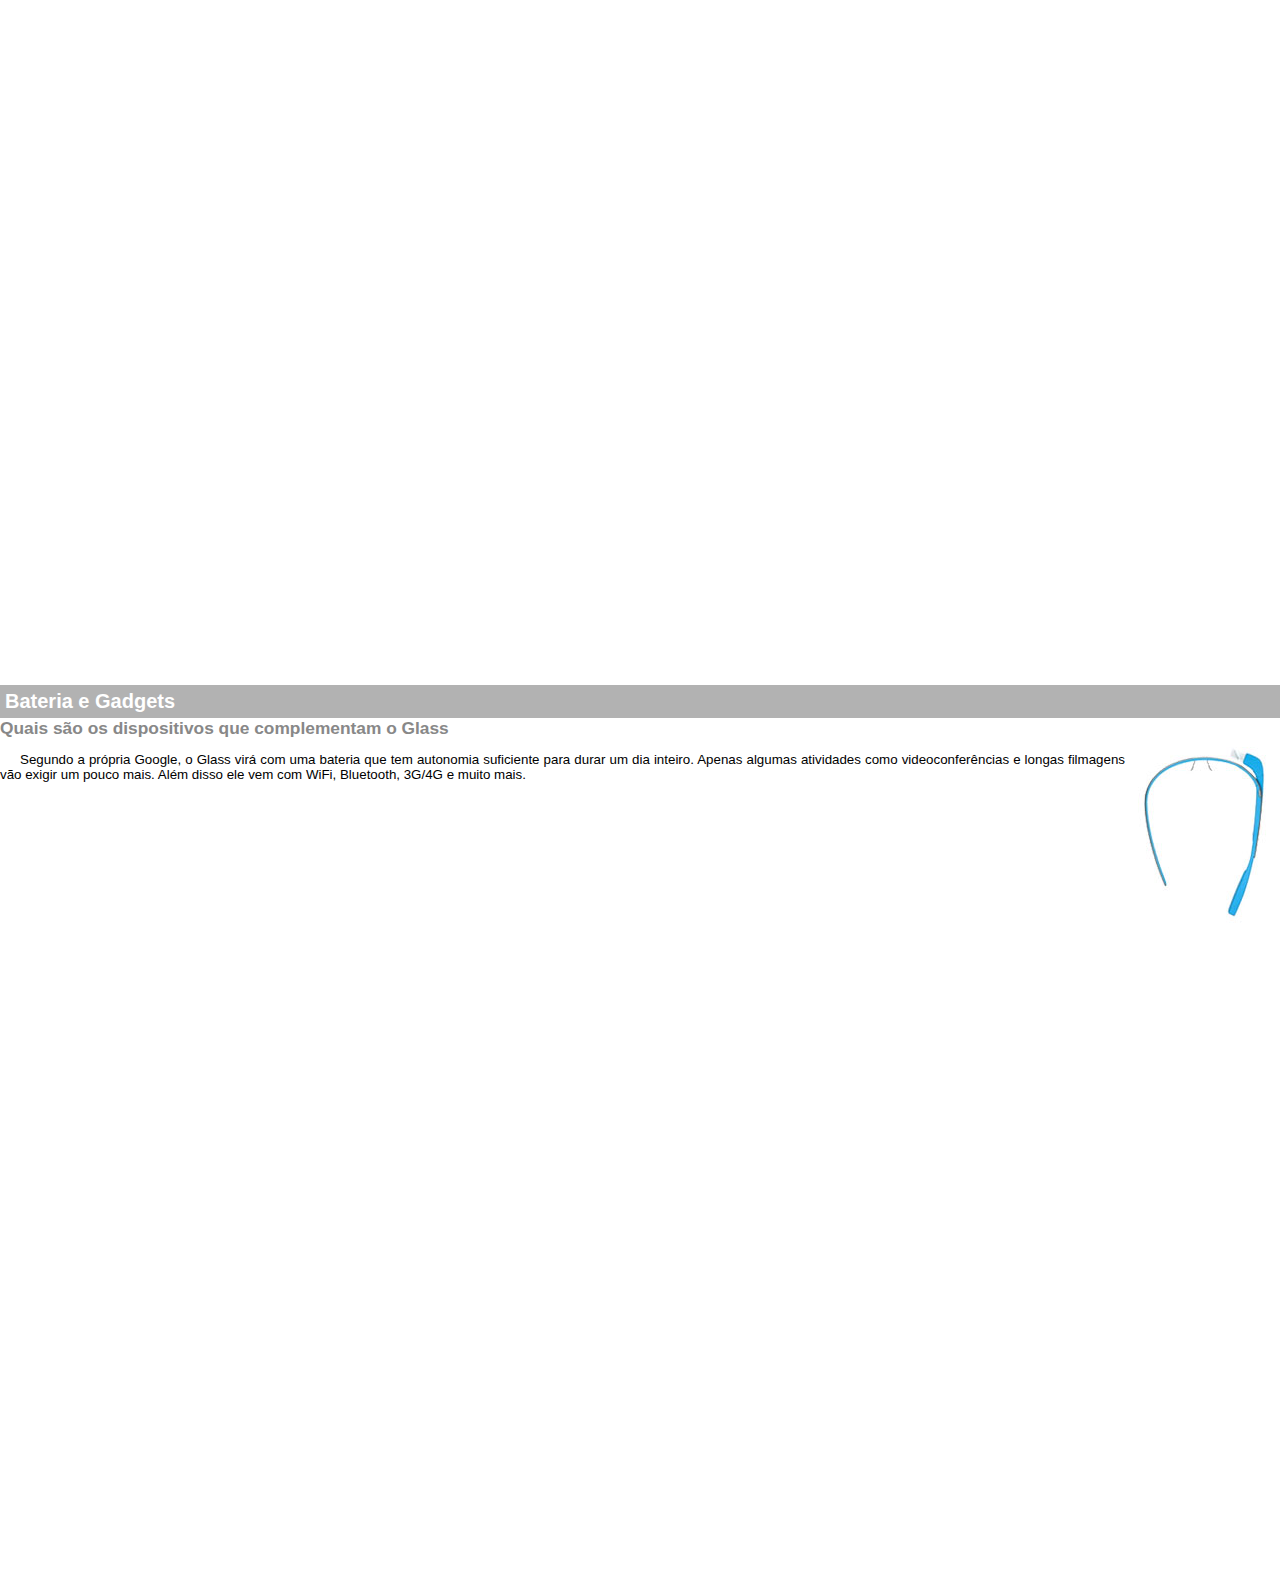
<file: _html/google-glass.html>
<!DOCTYPE html>
<html lang="pt-BR">
<head>
    <meta charset="UTF-8">
    <meta http-equiv="X-UA-Compatible" content="IE=edge">
    <meta name="viewport" content="width=device-width, initial-scale=1.0">
    <title>Google Glass</title>

    <style>
        body {
            font-family: Arial, Helvetica, sans-serif;
            font-size: 10pt;
            margin: 0px;
            padding: 0px;
            overflow: hidden;
        }

        p {
            text-align: justify;
            text-indent: 20px;
        }

        article h1 {
            font-size: 15pt;
            color: white;
            background-color: rgba(0, 0, 0, .3);
            padding: 5px;
            margin: 0px;
        }

        article h2 {
            font-size: 13pt;
            color: #888888;
            margin: 0px;
        }

        article {
            margin-bottom: 800px;
        }

        img.img-dir {
            display: block;
            float: right;
            margin-left: 5px;
        }
    </style>
</head>
<body>
    <article id="topo">
        <header>
            <h2>Clique sobre as áreas destacadas em vermelho</h2>
        </header>
        
        <img src="../_imagens/mao.png" alt="Mão apontado para esquerda">

    </article>

    <article id="tela">
        <header>
            <h1>Tela</h1>
            <h2>Como o mundo vai aparecer</h2>
        </header>

        <p>
            De acordo com fontes próximas do Google, os óculos vão contar com uma pequena tela de LCD ou AMOLED na parte superior e em frente aos olhos do usuário. Com o uso de uma câmera e GPS, você pode se situar, assim como selecionar opções com o movimento da cabeça.
        </p>

        <img src="../_imagens/det-tela.jpg" alt="Tela do Google Glass">
    </article>

    <article id="camera">

        <header>
            <h1>Câmera</h1>
            <h2>Filme e fotografe a qualquer momento</h2>
        </header>

        <img class="img-dir" src="../_imagens/det-camera.jpg" alt="Câmera do Google Glass">

        <p>
            Com o Google Glass será possível tirar fotos com até 5 megapixels e gravar vídeos com 720 linhas de resolução. Os primeiros vídeos e fotos capturados com o aparelho já começaram a circular pela rede, mas até agora ninguém tem muitas informações técnicas.
        </p>
    </article>

    <article id="sensores">

        <header>
            <h1>Sensores</h1>
            <h2>A sensibilidade de um simples óculos</h2>
        </header>

        <p>
            Quem pensa que para comandar o Google Glass vai precisar de teclado e mouse, se engana redondamente. O dispositivo vem com vários tipos de sensores e microfones embutidos. Assim, para dar um comando, basta falar ou passar o dedo na lateral do óculos.
        </p>

        <img src="../_imagens/det-touch.jpg" alt="Sensores do Google Glass">
    </article>

    <article id="gadgets">

        <header>
            <h1>Bateria e Gadgets</h1>
            <h2>Quais são os dispositivos que complementam o Glass</h2>
        </header>

        <img class="img-dir" src="../_imagens/det-bateria.jpg" alt="Bateria e Gadgets do Google Glass">

        <p>
            Segundo a própria Google, o Glass virá com uma bateria que tem autonomia suficiente para durar um dia inteiro. Apenas algumas atividades como videoconferências e longas filmagens vão exigir um pouco mais. Além disso ele vem com WiFi, Bluetooth, 3G/4G e muito mais.
        </p>
</article>

</body>
</html>
</file>
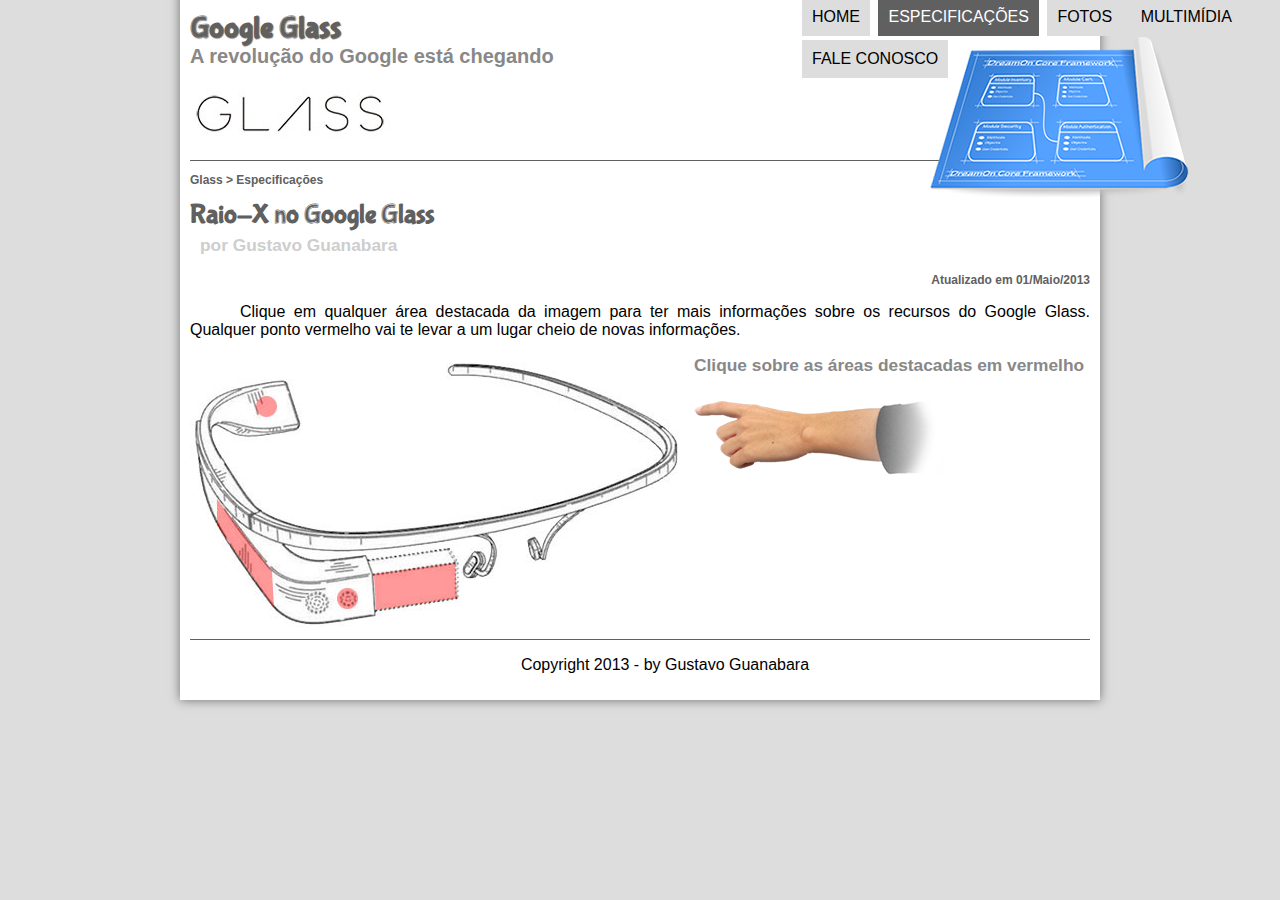
<file: _html/specs.html>
<!DOCTYPE html>
<html lang="pt-BR">
<head>
    <meta charset="UTF-8">
    <meta http-equiv="X-UA-Compatible" content="IE=edge">
    <meta name="viewport" content="width=device-width, initial-scale=1.0">
    <title>Tudo Sobre Google Glass</title>

    <link rel="shortcut icon" href="../_imagens/glass.png" type="image/x-icon">
    <link rel="stylesheet" href="../_css/estilo.css">
    <link rel="stylesheet" href="../_css/specs.css">
</head>
<body>
    <div id="interface">
        <header id="cabecalho">

            <h1>Google Glass</h1>
            <h2>A revolução do Google está chegando</h2>

            <img id="icone" src="../_imagens/especificacoes.png" alt="Óculos Google Glass">

            <nav id="menu">
                <h1>Menu Principal</h1>

                <ul>
                    <li onmouseover="mudarFoto('../_imagens/home.png')" onmouseout="mudarFoto('../_imagens/especificacoes.png')"><a href="index.html">Home</a></li>

                    <li onmouseover="mudarFoto('../_imagens/especificacoes.png')" onmouseout="mudarFoto('../_imagens/especificacoes.png')" style="background-color: #606060;"><a href="specs.html" style="color: white;">Especificações</a></li>

                    <li onmouseover="mudarFoto('../_imagens/fotos.png')" onmouseout="mudarFoto('../_imagens/especificacoes.png')"><a href="fotos.html">fotos</a></li>

                    <li onmouseover="mudarFoto('../_imagens/multimidia.png')" onmouseout="mudarFoto('../_imagens/especificacoes.png')"><a href="multimidia.html">Multimídia</a></li>

                    <li onmouseover="mudarFoto('../_imagens/contato.png')" onmouseout="mudarFoto('../_imagens/especificacoes.png')"><a href="fale-conosco.html">Fale conosco</a></li>
                </ul>
            </nav>
        </header>

        <section id="corpo-full">
            <article id="noticia-principal">
                <header id="cabecalho-artigo">
                    <h3>Glass > Especificações</h3>
                    <h1>Raio-X no Google Glass</h1>
                    <h2>por Gustavo Guanabara</h2>
                    <h3 class="direita">Atualizado em 01/Maio/2013</h3>
                </header>
                
                <p>
                    Clique em qualquer área destacada da imagem para ter mais informações sobre os recursos do Google Glass. Qualquer ponto vermelho vai te levar a um lugar cheio de novas informações.
                </p>

                <section id="conteudo">
                    <img src="../_imagens/glass-esquema-marcado.jpg" usemap="#meumapa">
                    <map name="meumapa">
                        <area shape="circle" coords="158,243,11" href="google-glass.html#camera" target="janela">

                        <area shape="circle" coords="77,50,11" href="google-glass.html#gadgets" target="janela">

                        <area shape="poly" coords="181,219,265,208,268,243,185,256" href="google-glass.html#tela" target="janela">

                        <area shape="poly" coords="84,253,24,168,28,143,84,215" href="google-glass.html#sensores" target="janela">
                    </map>
                    <iframe id="frame-spec" name="janela" src="google-glass.html" frameborder="0"></iframe>
                </section>
            </article>
        </section>

        <footer id="rodape">
            <p>Copyright 2013 - by Gustavo Guanabara</p>
        </footer>
    </div>
    <script src="../_javascript/funcoes.js"></script>
</body>
</html>
</file>
<file: _css/estilo.css>
@font-face {
	font-family: 'font-logo';
	src: url("../_fonts/bubblegum-sans-regular.otf");
}

@import url('https://fonts.googleapis.com/css2?family=Titillium+Web&display=swap');

body {
	margin: 0px;
	padding: 0px;
	background-color: #dddddd;
	font-family: Arial, sans-serif;
}

div#interface {
	width: 900px;
	margin: auto;
	margin-top: -20px;
	background-color: white;
	box-shadow: 0px 0px 10px rgba(0, 0, 0, 0.5);
	padding: 10px;
}

p {
	text-align: justify;
	text-indent: 50px;
}

a {
	color: #606060;
	text-decoration: none;
}

a:hover {
	text-decoration: underline;
}

header#cabecalho img#icone {
	position: relative;
	left: 740px;
	top: -48px;
}

header#cabecalho {
	border-bottom: 1px solid #606060;
	height: 150px;
	background: url("../_imagens/glass-logo-peq.jpg") no-repeat 0px 80px;
}

header#cabecalho h1 {
	font-family: 'font-logo', Helvetica, sans-serif;
	font-size: 30px;
	color: #606060;
	text-shadow: 1px 1px 1px rgba(0, 0, 0, .6);
	padding: 0px;
	margin-bottom: 0px;
}

header#cabecalho h2 {
	font-family: 'Titillium Web', sans-serif;
	color: #888888;
	font-size: 15pt;
	padding: 0px;
	margin-top: 0px;
}

/* Formatação de imagens com legendas */

figure.foto-legenda {
	position: relative;
	border: 8px solid white;
	box-shadow: 1px 1px 4px black;
}

figure.foto-legenda img {
	width: 100%;
	height: 100%;
}

figure.foto-legenda figcaption {
	position: absolute;
	top: 0px;
	background-color: rgba(0, 0, 0, 0.4);
	color: white;
	width: 100%;
	height: 100%;
	padding: 10px;
	box-sizing: border-box;
	transition: 1s;
	opacity: 0;
}

figure.foto-legenda:hover figcaption {
	opacity: 1;
}

/* Formatação do menu */

nav#menu {
	display: block;
}

nav#menu ul {
	list-style: none;
	text-transform: uppercase;
	position: absolute;
	top: -20px;
	left: 760px;
}

nav#menu li {
	display: inline-block;
	background-color: #dddddd;
	padding: 10px;
	margin: 2px;
	transition: 1s;
}

nav#menu li:hover {
	background-color: #606060;
}

nav#menu h1 {
	display: none;
}

nav#menu a {
	color: black;
	text-decoration: none;
}

nav#menu a:hover {
	color: white;
}

section#corpo {
	display: block;
	width: 500px;
	float: left;
	border-right: 1px solid #606060;
	padding-right: 20px;
}

article#noticia-principal h2 {
	font-size: 13pt;
	color: grey;
	background-color: #dddddd;
	padding: 5px 0px 5px 10px;
	margin: 10px 0px 10px 0px;
}

header#cabecalho-artigo h1 {
	font-family: 'font-logo', sans-serif;
	font-size: 20pt;
	color: #606060;
	margin-bottom: 0px;
	margin-top: 0px;
}

.direita {
	text-align: right;
}

header#cabecalho-artigo h2 {
	font-size: 13pt;
	color: #cecece;
	background-color: white;
	margin-top: 0px;
}

header#cabecalho-artigo h3 {
	font-size: 12px;
	color: #606060;
}

table#tabela-spec {
	border: 1px solid #606060;
	border-spacing: 0px;
	margin-left: auto;
	margin-right: auto;
	font-family: Arial, Helvetica, sans-serif;
}

table#tabela-spec td {
	border: 1px solid #606060;
	padding: 10px;
	text-align: center;
}

table#tabela-spec td.ce {
	color: white;
	background-color: grey;
	font-weight: bold;
	vertical-align: top;
}

table#tabela-spec td.cd {
	background-color: lightgrey;
}

table#tabela-spec caption {
	color: #888888;
	font-size: 13pt;
	font-weight: bold;
}

table#tabela-spec span {
	display: block;
	float: right;
	color: black;
	font-size: 8pt;
	margin-top: 10px;
}

aside#lateral {
	display: block;
	width: 350px;
	float: right;
	background-color: #dddddd;
	padding: 10px;
	margin-top: 10px;
	box-shadow: 2px 2px 2px rgba(0, 0, 0, .5);
}

aside#lateral h1 {
	font-family: 'font-logo', sans-serif;
	font-size: 20pt;
	color: #606060;
	margin-top: 0px;
}

aside#lateral h2 {
	font-size: 13pt;
	background-color: #606060;
	font-size: 15pt;
	color: white;
	padding: 5px;
}

footer#rodape {
	clear: both;
	border-top: 1px solid #606060;
}

footer#rodape p {
	text-align: center;
}
</file>
<file: _css/form.css>
form {
    width: 500px;
    margin: auto;
}

input, textarea {
    font-family: sans-serif;
    font-weight: normal;
    font-size: 13pt;
    background-color: rgba(255, 255, 255, .8);
}

input:hover {
    background-color: #dddddd;
}

legend {
    color: #888888;
    font-weight: bold;
    font-size: 13pt;
    font-family: sans-serif;
}

fieldset {
    border-color: #cecece;
    margin: 20px;
}

fieldset#sexo {
    width: 150px;
}

fieldset#usuario {
    background: url("../_imagens/icone-contato.png") no-repeat 95% 95%;
}

fieldset#endereco {
    background: url("../_imagens/icone-endereco.png") no-repeat 95% 95%;
}

fieldset#mensagem {
    background: url("../_imagens/icone-mensagem.png") no-repeat 95% 95%;

}

fieldset#pedido {
    background: url("../_imagens/icone-pagamento.png") no-repeat 95% 95%;
}

.btn {
    display: block;
    margin: auto;
}
</file>
<file: _css/fotos.css>
ul#album-fotos {
	width: 700px;
	margin: 0px auto;
	padding: 50px;
	overflow: hidden;
	list-style: none;
}

ul#album-fotos li {
	float: left;
	width: 200px;
	height: 200px;
	margin: 10px;
	border: 5px solid white;
	background-color: white;
	box-shadow: 1px 1px 3px rgba(0, 0, 0, .4);
	transition: all .4s ease-out;
}

ul#album-fotos li:hover {
	scale: 1.5;
}

ul#album-fotos li span {
	opacity: 0;
	color: white;
	background-color: rgba(0, 0, 0, .3);
	font-size: 9pt;
	text-shadow: 1px 1px 1px black;
	line-height: 370px;
	padding: 5px;
}

ul#album-fotos li:hover span {
	opacity: 1;
}

ul#album-fotos li#foto01 {
	background: url('../_imagens/galeria-01.jpg');
	background-position: 50% 50%;
	background-size: 400px 400px;
	background-color: white;
}

ul#album-fotos li#foto01:hover {
	background-position: 0px 0px;
	background-size: 200px 200px;
}

ul#album-fotos li#foto02 {
	background: url('../_imagens/galeria-02.jpg');
	background-position: 50% 50%;
	background-size: 400px 400px;
	background-color: white;
}

ul#album-fotos li#foto02:hover {
	background-position: 0px 0px;
	background-size: 200px 200px;
}

ul#album-fotos li#foto03 {
	background: url('../_imagens/galeria-03.jpg');
	background-position: 50% 50%;
	background-size: 400px 400px;
	background-color: white;
}

ul#album-fotos li#foto03:hover {
	background-position: 0px 0px;
	background-size: 200px 200px;
}

ul#album-fotos li#foto04 {
	background: url('../_imagens/galeria-04.jpg');
	background-position: 50% 50%;
	background-size: 400px 400px;
	background-color: white;
}

ul#album-fotos li#foto04:hover {
	background-position: 0px 0px;
	background-size: 200px 200px;
}

ul#album-fotos li#foto05 {
	background: url('../_imagens/galeria-05.jpg');
	background-position: 50% 50%;
	background-size: 400px 400px;
	background-color: white;
}

ul#album-fotos li#foto05:hover {
	background-position: 0px 0px;
	background-size: 200px 200px;
}

ul#album-fotos li#foto06 {
	background: url('../_imagens/galeria-06.jpg');
	background-position: 50% 50%;
	background-size: 400px 400px;
	background-color: white;
}

ul#album-fotos li#foto06:hover {
	background-position: 0px 0px;
	background-size: 200px 200px;
}
</file>
<file: _css/specs.css>
section#conteudo {
	width: 1000px;
	margin: auto;
}

iframe#frame-spec {
	width: 400px;
	height: 280px;
}
</file>
